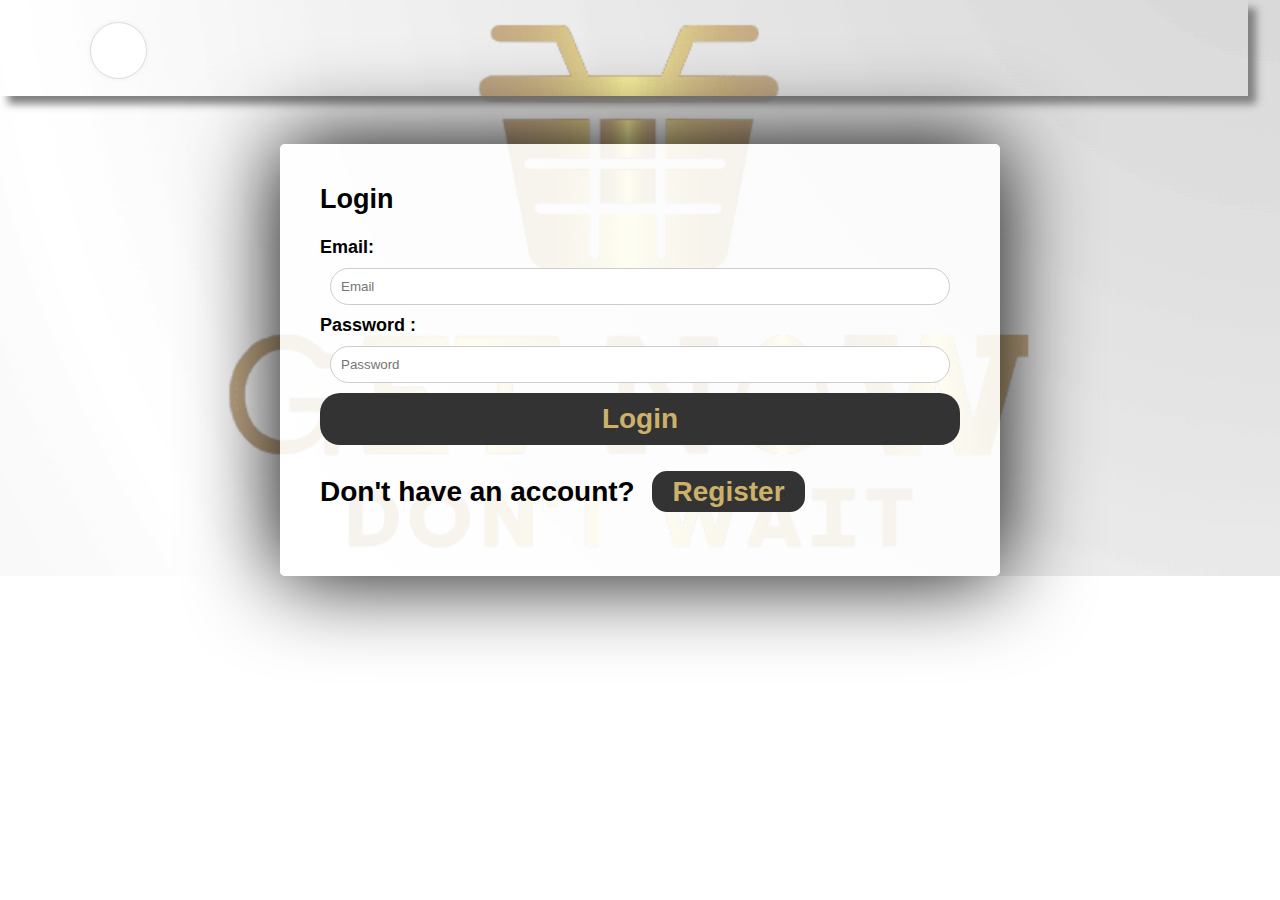
<file: login.html>
<!DOCTYPE html>
<html lang="en">

<head>
    <meta charset="UTF-8">
    <meta name="viewport" content="width=device-width, initial-scale=1.0">
    <title>Login Page</title>
    <!-- stylesheet file link -->
    <link rel="stylesheet" href="../css/login.css">
    <!-- link to font awesome -->
    <link rel="stylesheet" href="https://cdnjs.cloudflare.com/ajax/libs/font-awesome/6.4.0/css/all.min.css" integrity="sha512-iecdLmaskl7CVkqkXNQ/ZH/XLlvWZOJyj7Yy7tcenmpD1ypASozpmT/E0iPtmFIB46ZmdtAc9eNBvH0H/ZpiBw==" crossorigin="anonymous" referrerpolicy="no-referrer" />
    
</head>

<body>
    
    <div class="container">
        <!-- header  -->
    <div class="header-icons">
       <div class="home-icon">
           <a href="home.html">
               <i class="fa-solid fa-house"></i>
           </a>
       </div>
      </div>
    <!-- --------------------------------- -->

        <div class="background-image"></div>
        <div class="login-form">
            <h2>Login</h2>
            <form action="home.html" method="post" onsubmit="authUser(this,event)">
               	<label for="email">Email:</label>
				<input type="email" class="form-control" id="email" placeholder="Email" required>
<label for="password">Password :</label>
				<input type="password" class="form-control" id="password" placeholder="Password" required>                
                <button type="submit">Login</button>
            </form>
            <br>
            <!--  -->
            <span class="error" id="error">Email or Password is not correct!</span>
            <p>Don't have an account?  <a href="register.html">Register</a> </p>  
        </div>
    </div>
    <!-- script files links -->
    <script src="../js/registeration.js"></script>
</body>
</html>
</file>
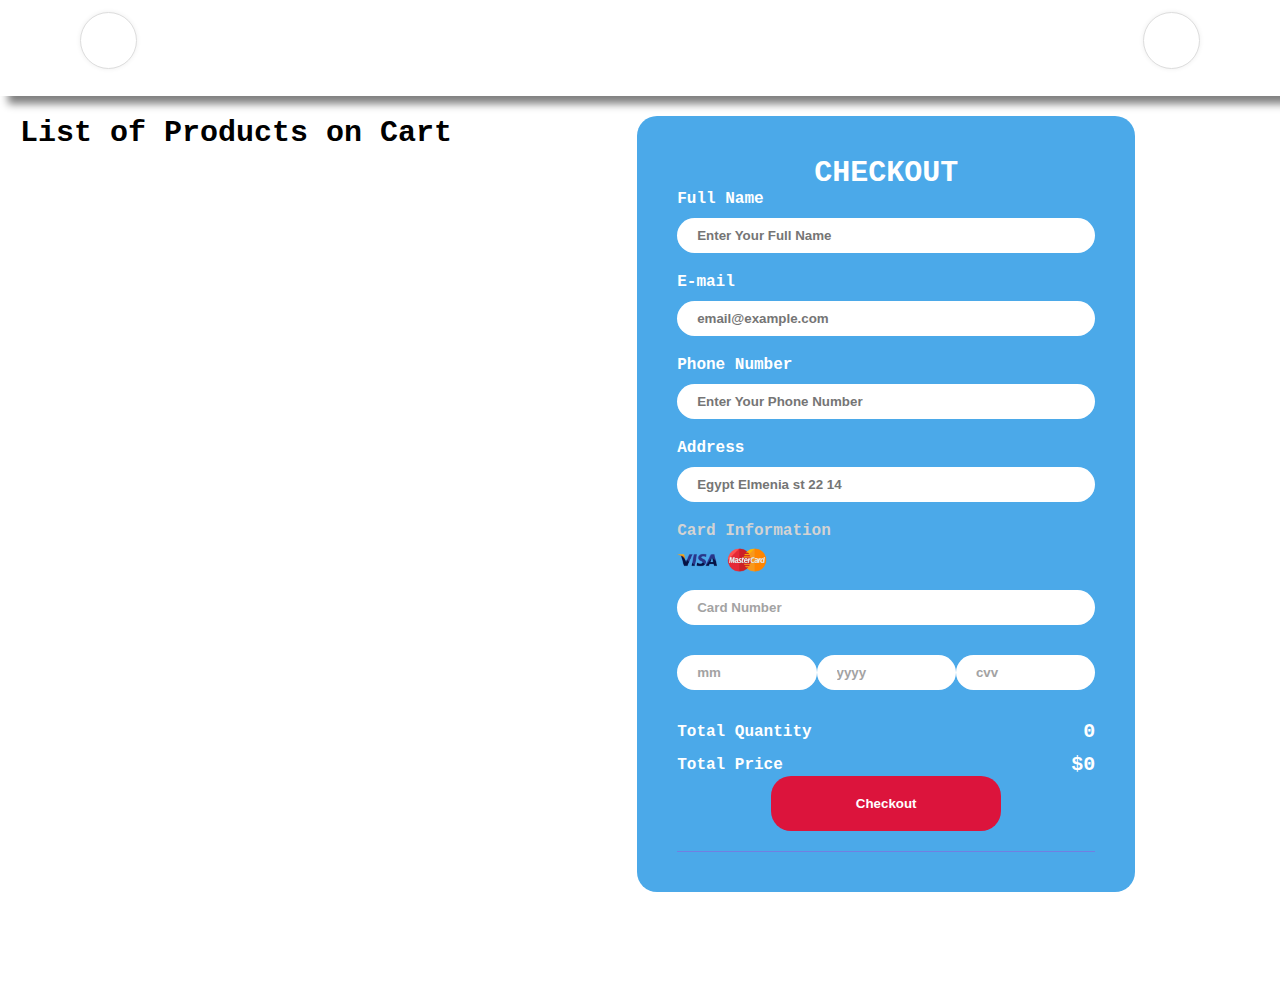
<file: html/checkout.html>
<!DOCTYPE html>
<html lang="en">
  <head>
    <meta charset="UTF-8" />
    <meta name="viewport" content="width=device-width, initial-scale=1.0" />
    <title>Get Now</title>
    <!-- title icon -->
    <link rel="shortcut icon" href="../resources/icons8-shop-static.png" type="image/x-icon">
    
    <!-- link to font awesome -->
    <link rel="stylesheet" href="https://cdnjs.cloudflare.com/ajax/libs/font-awesome/6.4.0/css/all.min.css" integrity="sha512-iecdLmaskl7CVkqkXNQ/ZH/XLlvWZOJyj7Yy7tcenmpD1ypASozpmT/E0iPtmFIB46ZmdtAc9eNBvH0H/ZpiBw==" crossorigin="anonymous" referrerpolicy="no-referrer" />
    <link rel="stylesheet" href="../css/checkout.css" />  
  </head>
  <body>
  
      <div class="header-icons">
        <div class="cart-icon">
          <a href="checkout.html">
               <i class="fa fa-cart-shopping"></i>
           </a>
       </div>
       <div class="home-icon">
           <a href="home.html">
               <i class="fa-solid fa-house"></i>
           </a>
       </div>
      </div>
   
    <div class="container">
      <div class="checkoutLayout">
        <div class="returnCart">
          <h1>List of Products on Cart</h1>
          <div class="list">
            <div class="item">
              <img src="../resources/dress-shirt-img.png" alt="" />
              <div class="info">
                <div class="name">dress shirt</div>
                <div class="price">$22/1 product</div>
              </div>
              <div class="quantity">
                <button>-</button>
                <span class="value">3</span>
                <button>+</button>
                <div class="returnprice">50$</div>
              </div>
            </div>
          </div>
        </div>
        <div class="right">
          <h1>CHECKOUT</h1>
          <form action="" method="" class="form">
            <div class="group">
              <label for="">Full Name</label>
              <input
                type="text"
                name=""
                value=""
                id="fullname"
                required
                placeholder="Enter Your Full Name"
              />
              <!-- <span style="display: none">feedback</span> -->
            </div>
            <div class="group">
              <label for="">E-mail</label>
              <input
                type="email"
                name="email"
                id="email"
                value=""
                required
                placeholder="email@example.com"
              />
            </div>
            <div class="group">
              <label for="">Phone Number</label>
              <input
                type="text"
                name=""
                value=""
                id="phoneNum"
                required
                placeholder="Enter Your Phone Number"
              />
            </div>
            <div class="group">
              <label for="">Address</label>
              <input
                type="text"
                name="address"
                id="address"
                value=""
                required
                placeholder="Egypt Elmenia st 22 14 "
              />
            </div>
            <div class="cardpay">
              <label class="payTitle">Card Information</label>
              <div class="cardIcons">
                <img src="../resources/visa.png" width="40" alt="" class="cardIcon" />
                <img src="../resources/master.png" alt="" width="40" class="cardIcon" />
              </div>
              <input
                type="password"
                class="payInput"
                placeholder="Card Number"
              />
              <div class="cardInfo">
                <input type="text" placeholder="mm" class="payInput sm" />
                <input type="text" placeholder="yyyy" class="payInput sm" />
                <input type="text" placeholder="cvv" class="payInput sm" />
              </div>
            </div>
            <!-- <div class="group">
              <label for="">Country</label>
              <select   required>
                <option value="">Choose..</option>
                <option value="london">Egypt</option>
              </select>
            </div>
            <div class="group">
              <label for="">City</label>
              <select required>
                <option value="">Choose..</option>
                <option value="london">Cairo</option>
                <option value="london">Minia</option>
                <option value="london">Alex</option>
              </select>
            </div>     -->
            <div class="return">
              <div class="row">
                <div>Total Quantity</div>
                <div class="totalQuantity" id="totalQuantity">0</div>
              </div>
              <div class="row">
                <div>Total Price</div>
                <div class="totalPrice" id="totalPrice">$0</div>
              </div>
            </div>
            <div class="btn">
              <button type="submit" id="submit">Checkout</button>
            </div>
          </form>
        </div>
      </div>
    </div>
    
    <!-- script files links -->
    <script src="../js/checkout.js"></script>
  </body>
</html>
</file>
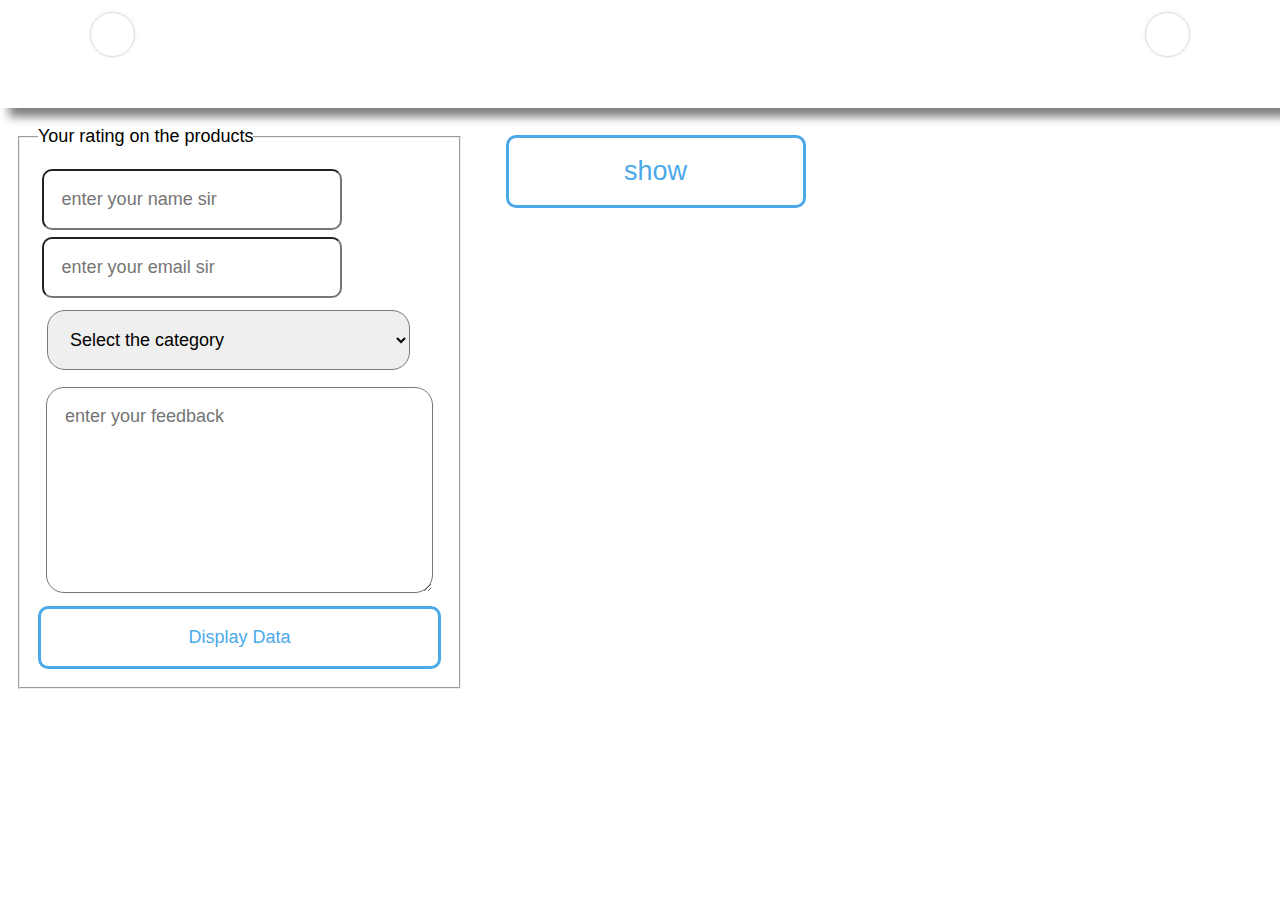
<file: html/contactUS.html>
<!DOCTYPE html>
<html lang="en">
<head>
    <meta charset="UTF-8">
    <meta name="viewport" content="width=device-width, initial-scale=1.0">
    <title>Get Now</title>
    <!-- title icon -->
    <link rel="shortcut icon" href="../resources/icons8-shop-static.png" type="image/x-icon">
    <!-- stylesheets links -->
    <link rel="stylesheet" href="../css/contactUS.css">
     <!-- font asome cdn link -->
     <link rel="stylesheet" href="https://cdnjs.cloudflare.com/ajax/libs/font-awesome/6.4.0/css/all.min.css" integrity="sha512-iecdLmaskl7CVkqkXNQ/ZH/XLlvWZOJyj7Yy7tcenmpD1ypASozpmT/E0iPtmFIB46ZmdtAc9eNBvH0H/ZpiBw==" crossorigin="anonymous" referrerpolicy="no-referrer" />
    

</head>

<body>

    <div class="header-icons">
        <div class="cart-icon">
          <a href="checkout.html">
               <i class="fa fa-cart-shopping"></i>
           </a>
       </div>
       <div class="home-icon">
           <a href="home.html">
               <i class="fa-solid fa-house"></i>
           </a>
       </div>
      </div>

    <div class="content">
    <form action="" id="formty"  >
    <fieldset>

    
    <legend>Your rating on the products</legend>
    
  
    <input type="text " name="user" id="inputUser" required  placeholder="enter your name sir" > <br>
    <input type="email" name="mail" id="emailUser" required   placeholder="enter your email sir" ><br>

    <!-- to choose product  -->
    <select name="category" id="category" onchange="fillProductsSelect()">
        <option value="none">Select the category</option>
    </select>
    <select name="products" id="products"></select>
    <textarea name="input_box" id="inputBox" cols="32" rows="8" required placeholder="enter your feedback" id="txteAr" style="margin: 8px;" ></textarea> <br>
    
    <input type="button" id="btn"  value="Display Data" onclick="feedback()" />
</fieldset>
</form>
<div id="contaner">
    <input type="button" onclick="showfeedback()" name="showCommen" id="show" value="show" >
    
   
</div>
</div>


 <!-- script files links -->
 <script src="../js/contactUS.js"></script>
</body>
</html>
</file>
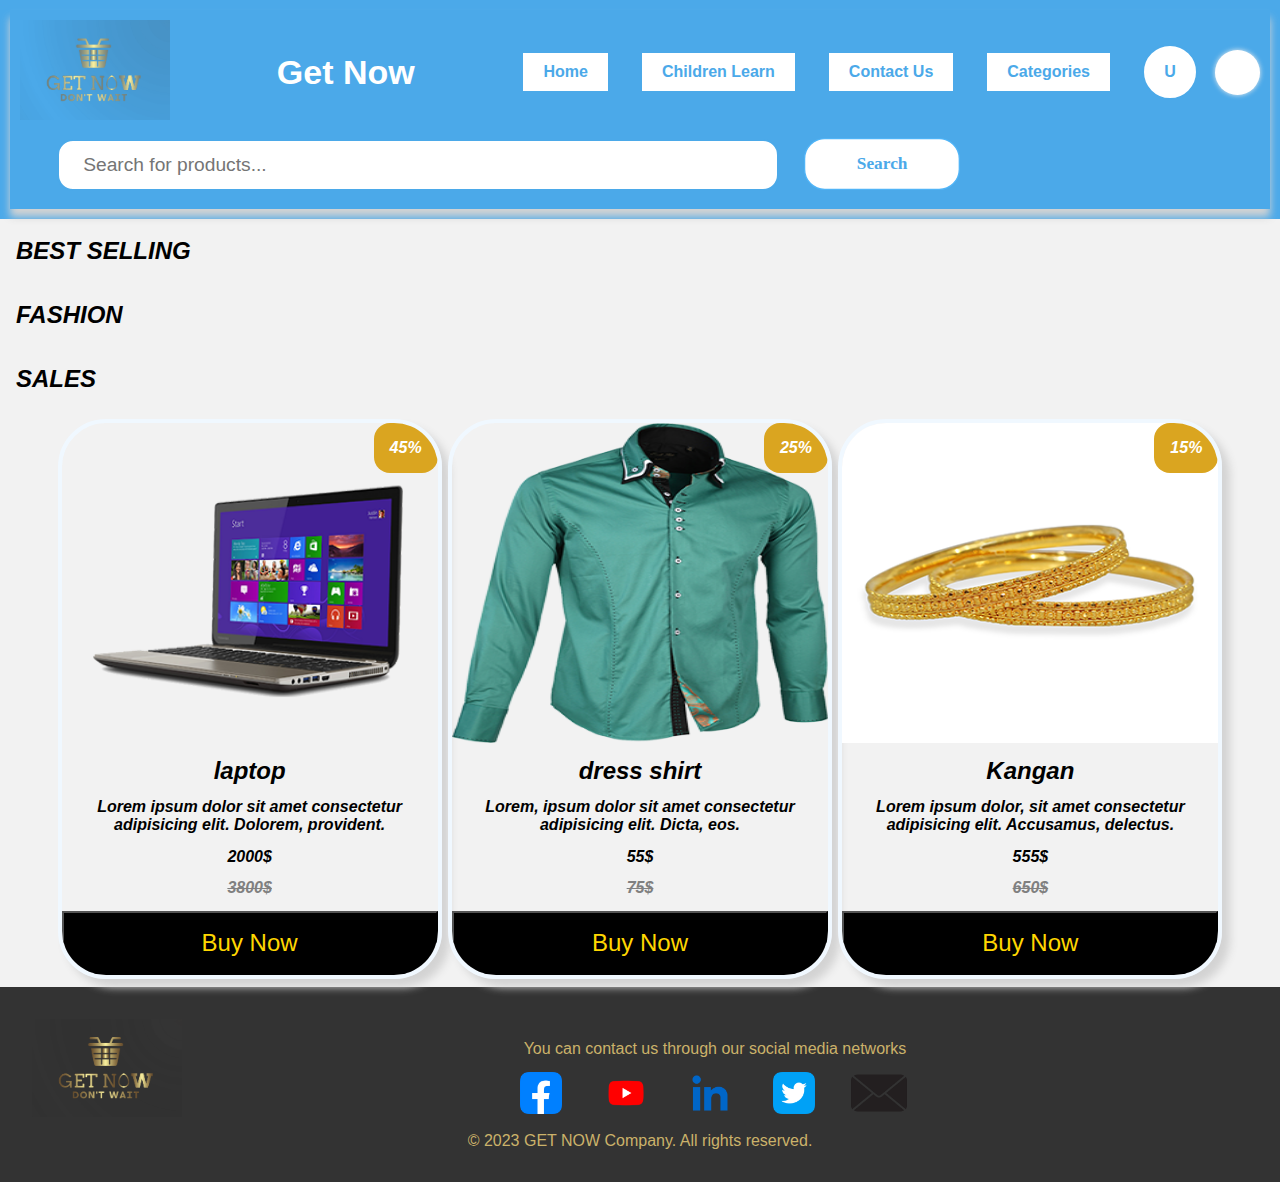
<file: html/home.html>
<!DOCTYPE html>
<html lang="en">
<head>
    <meta charset="UTF-8">
    <meta name="viewport" content="width=device-width, initial-scale=1.0">
    <title>Get Now</title>
    <!-- title icon -->
    <link rel="shortcut icon" href="../resources/icons8-shop-static.png" type="image/x-icon">
    <!-- link to font awesome -->
    <link rel="stylesheet" href="https://cdnjs.cloudflare.com/ajax/libs/font-awesome/6.4.0/css/all.min.css" integrity="sha512-iecdLmaskl7CVkqkXNQ/ZH/XLlvWZOJyj7Yy7tcenmpD1ypASozpmT/E0iPtmFIB46ZmdtAc9eNBvH0H/ZpiBw==" crossorigin="anonymous" referrerpolicy="no-referrer" />
    <!-- stylesheets links -->
    <link rel="stylesheet" href="../css/style.css">
    <link rel="stylesheet" href="../css/header.css">
    <link rel="stylesheet" href="../css/footer.css">
     <!-- font asome cdn link -->
     <link rel="stylesheet" href="https://cdnjs.cloudflare.com/ajax/libs/font-awesome/6.4.0/css/all.min.css" integrity="sha512-iecdLmaskl7CVkqkXNQ/ZH/XLlvWZOJyj7Yy7tcenmpD1ypASozpmT/E0iPtmFIB46ZmdtAc9eNBvH0H/ZpiBw==" crossorigin="anonymous" referrerpolicy="no-referrer" />
    
    <!-- link to use icons by boxicons -->
    <link href='https://unpkg.com/boxicons@2.1.4/css/boxicons.min.css' rel='stylesheet'>
</head>
<body>
    <div class="container">
        <header id="header">

        </header>
        <main>
            <!-- Best selling section that contain the most selling products  -->
            <section>
                <div class="sectionTitle">
                    <h2>Best Selling</h2>
                    <i class="fa-solid fa-arrow-right" onclick="goToBestSelling()"></i>
                </div>
                <div class="productInfo" id="bestSelling">

                </div>
            </section>
            <!-- end of the best selling section -->

            <!-- section fashion category -->
            <section>
                <div class="sectionTitle">
                    <h2>Fashion</h2>
                    <i class="fa-solid fa-arrow-right" onclick="goToFashionCategory()"></i>
                </div>
                <div class="productInfo"  id="fashion">

                </div>
            </section>
            <!-- end of the fashion section  -->

            <!-- start of the Sales section -->
            <!-- section sales -->
            <section id="sales">
                <div class="sectionTitle">
                    <h2>Sales</h2>
                    <i class="fa-solid fa-arrow-right""></i>
                </div>
                <!-- Box num 1 -->
                <div class="productInfo">
                    <!-- product container that contain the image , price , product name and the button -->
                    <div class="productContainer">
                        <div class="sale">45%</div>
                        <img src="../resources/laptop-img.png" alt="">
                        <h2 class="title">laptop</h2>
                        <p>Lorem ipsum dolor sit amet consectetur adipisicing elit. Dolorem, provident.</p>
                        <span class="productPrice">2000$</span>
                        <span class="actualPrice">3800$</span>
                        <button type="button">Buy Now</button>
                    </div>
                    
                    <!-- Box num 2 -->
                    <!-- product container that contain the image , price , product name and the button -->
                    <div class="productContainer">
                        <div class="sale">25%</div>
                        <img src="../resources/dress-shirt-img.png" alt="">
                        <h2 class="title">dress shirt</h2>
                        <p>Lorem, ipsum dolor sit amet consectetur adipisicing elit. Dicta, eos.</p>
                        <span class="productPrice">55$</span>
                        <span class="actualPrice">75$</span>
                        <button type="button">Buy Now</button>
                    </div>

                    <!-- Box num 3 -->
                    <!-- product container that contain the image , price , product name and the button -->
                    <div class="productContainer">
                        <div class="sale">15%</div>
                        <img src="../resources/kangan-img.png" alt="">
                        <h2 class="title">Kangan</h2>
                        <p>Lorem ipsum dolor, sit amet consectetur adipisicing elit. Accusamus, delectus.</p>
                        <span class="productPrice">555$</span>
                        <span class="actualPrice">650$</span>
                        <button type="button">Buy Now</button>
                    </div>
                </div>
            </section>
            <!-- end of sales section -->
        </main>
        <footer id="footer">

        </footer>
    </div>
    
    <!-- js ajax -->
    <script src="https://ajax.googleapis.com/ajax/libs/jquery/3.6.4/jquery.min.js"></script>
    <script>
        $(function(){
            $("#footer").load("footer.html");
            $("#header").load("header.html");
        })
    </script>
    <!-- script files links -->
    <script src="../js/script.js"></script>
    <script src="../js/addProductTocard.js"></script>
    <script src="../js/registeration.js"></script>
</body>
</html>
</file>
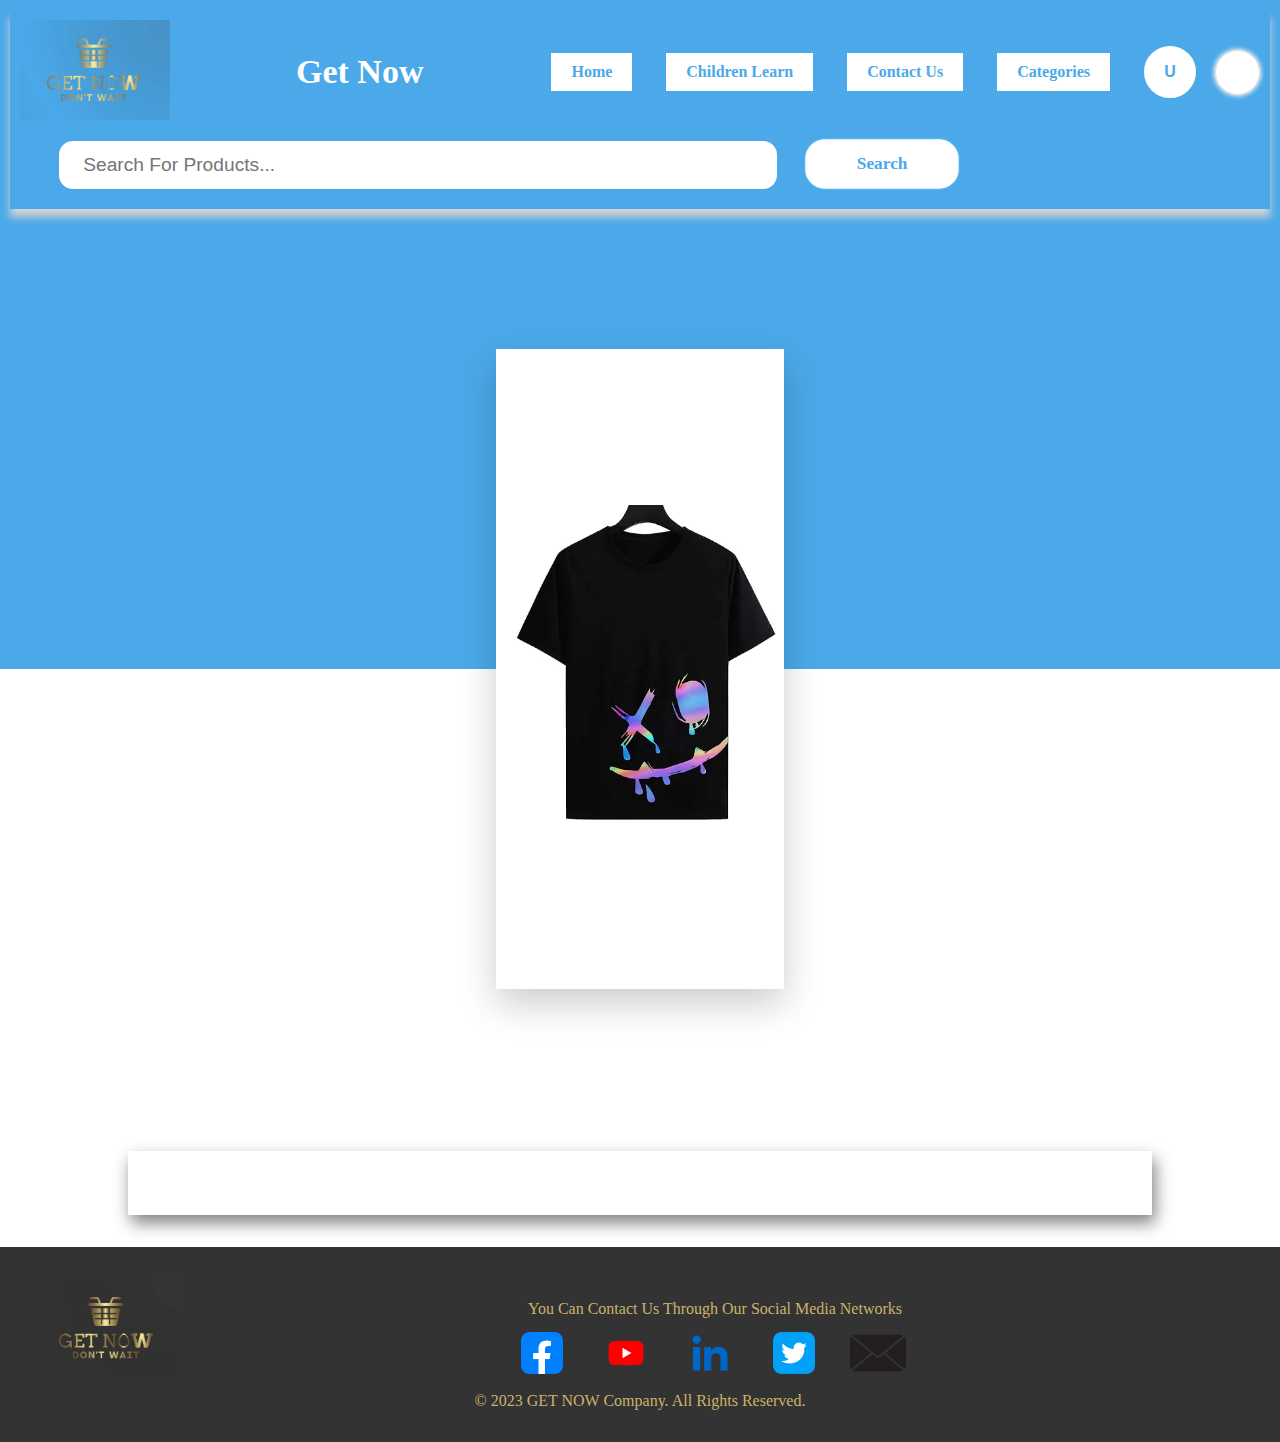
<file: html/productPage.html>
<!DOCTYPE html>
<html lang="en">
<head>
    <meta charset="UTF-8">
    <meta name="viewport" content="width=device-width, initial-scale=1.0">
    <title>product-page</title>
    <!-- link to use font Awesome icons -->
    <link rel="stylesheet" href="https://cdnjs.cloudflare.com/ajax/libs/font-awesome/6.4.2/css/all.min.css" integrity="sha512-z3gLpd7yknf1YoNbCzqRKc4qyor8gaKU1qmn+CShxbuBusANI9QpRohGBreCFkKxLhei6S9CQXFEbbKuqLg0DA==" crossorigin="anonymous" referrerpolicy="no-referrer" />
    <link rel="stylesheet" href="../css/productPage.css">
    <link rel="stylesheet" href="../css/header.css">
    <link rel="stylesheet" href="../css/footer.css">
</head>
<body>
    <header id="header"></header>
    <div class="product">
        <div class="cart-icon">
           <a href="checkout.html">
                <i class="fa fa-cart-shopping"></i>
            </a>
        </div>
        <!-- <div class="home-icon">
            <a href="home.html">
                <i class="fa-solid fa-house"></i>
            </a>
        </div> -->
        <div class="card">
            <div class="imgbox">
                <img src="../resources/3.webp" alt="product image" id="productImage">
            </div>
            <div class="details">
                <h3 class="product-title" id="productTitle">
                    Adidas Black T-Shirt
                </h3>
                <span class="category" id="productCategory">mens t-shirts</span>
                <h4>product-details</h4>
                <p class="product-details" id="product-description"> Lorem ipsum dolor, sit amet consectetur adipisicing elit. Expedita aut minima sequi, commodi neque dolores esse amet fugit asperiores recusandae aperiam laborum, iusto, facilis doloremque. Accusamus labore vitae animi enim.</p>
                <h4>Size</h4>
                <ul class="sizes">
                    <li>38</li>
                    <li>36</li>
                    <li>32</li>
                    <li>30</li>
                </ul>
                <div class="group">
                    <h3 class="product-price" id="product-price">
                        $258
                    </h3>
                    <button type="button" id="btn-buy">Buy Now</button>
                </div>
            </div>
        </div>
    </div>
    <!-- to show the feedback about this product -->
    <div class="feedbacks" id="feedbacks">
        <!-- <div class="itemContainer">
            <h2>User Name</h2>
            <p>the feedback </p>
        </div> -->
    </div>
    <footer id="footer"></footer>
    <!-- js ajax -->
    <script src="https://ajax.googleapis.com/ajax/libs/jquery/3.6.4/jquery.min.js"></script>
    <script>
        $(function(){
            $("#footer").load("footer.html");
            $("#header").load("header.html");
        })
    </script>
    <!-- script file to get data -->
    <script src="../js/productPage.js"></script>
    <script src="../js/addProductTocard.js"></script>
    <script src="../js/registeration.js"></script>
</body>
</html>
</file>
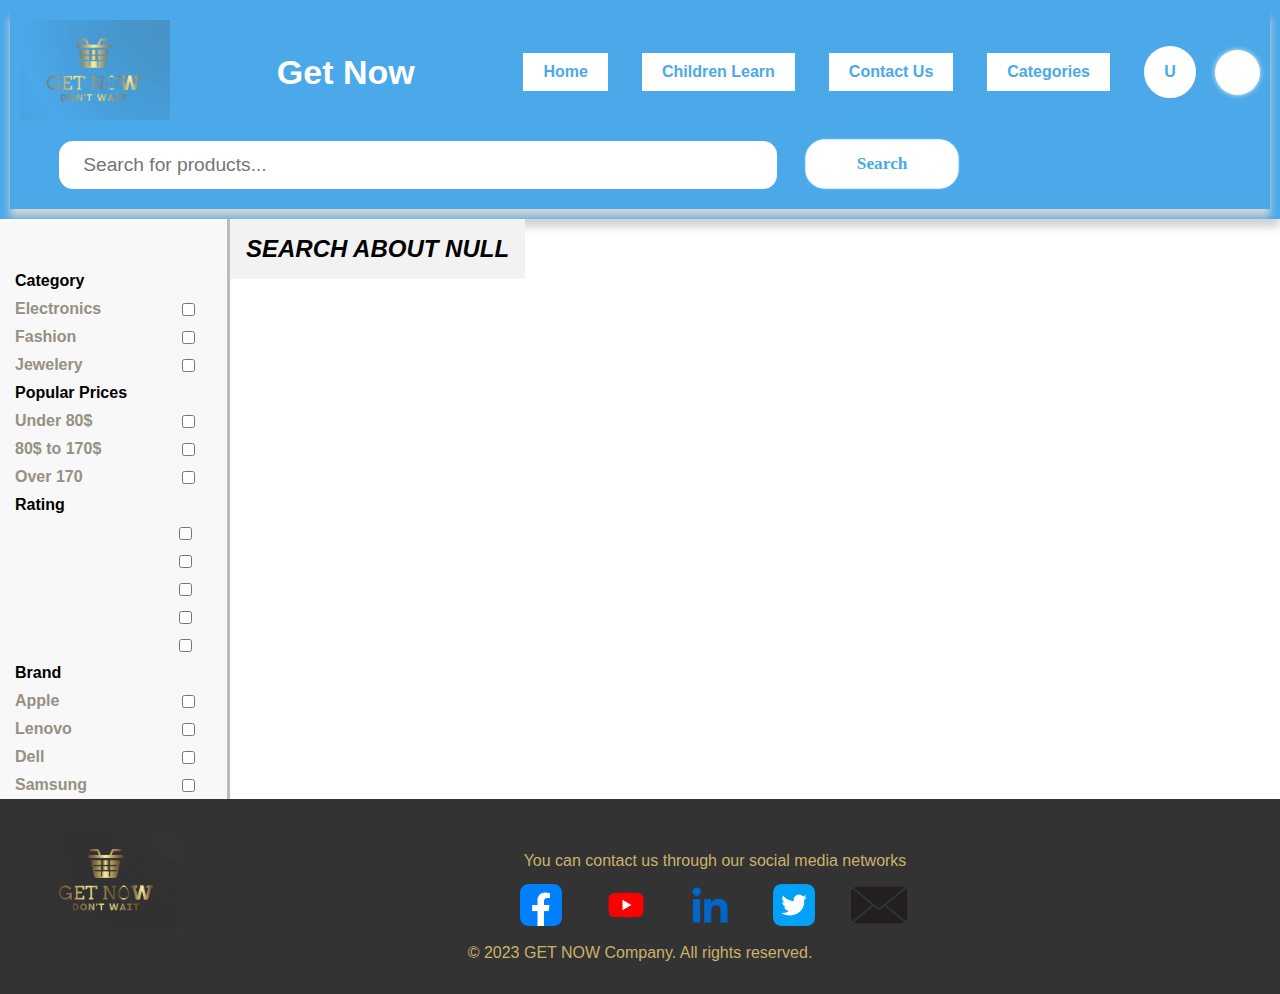
<file: html/productSearch.html>
<!DOCTYPE html>
<html lang="en">
<head>
    <meta charset="UTF-8">
    <meta name="viewport" content="width=device-width, initial-scale=1.0">
    <title>Product Container</title>
    <!-- title icon -->
    <link rel="shortcut icon" href="../resources/icons8-shop-static.png" type="image/x-icon">
    <!-- link to font awesome -->
    <link rel="stylesheet" href="https://cdnjs.cloudflare.com/ajax/libs/font-awesome/6.4.0/css/all.min.css" integrity="sha512-iecdLmaskl7CVkqkXNQ/ZH/XLlvWZOJyj7Yy7tcenmpD1ypASozpmT/E0iPtmFIB46ZmdtAc9eNBvH0H/ZpiBw==" crossorigin="anonymous" referrerpolicy="no-referrer" />
    <!-- stylesheets links -->
    <link rel="stylesheet" href="../css/style.css">
    <link rel="stylesheet" href="../css/header.css">
    <link rel="stylesheet" href="../css/footer.css">
    <link rel="stylesheet" href="../css/leftBarFilter.css">
     <!-- font asome cdn link -->
     <link rel="stylesheet" href="https://cdnjs.cloudflare.com/ajax/libs/font-awesome/6.4.0/css/all.min.css" integrity="sha512-iecdLmaskl7CVkqkXNQ/ZH/XLlvWZOJyj7Yy7tcenmpD1ypASozpmT/E0iPtmFIB46ZmdtAc9eNBvH0H/ZpiBw==" crossorigin="anonymous" referrerpolicy="no-referrer" />
    
    <!-- link to use icons by boxicons -->
    <link href='https://unpkg.com/boxicons@2.1.4/css/boxicons.min.css' rel='stylesheet'>
</head>
<body>
    <div class="container">
        <header id="header">

        </header>
        <main style="display: flex; flex-direction: row;">
            <!-- filter result nav bar -->
            <section>
                <div id="leftBarFilter">

                </div>
            </section>
            <!-- products search for  -->
            <section>
                <div class="sectionTitle" id="sectionTitle">
                    
                </div>
                <div class="productInfo" id="wordSearch">

                </div>
            </section>
        </main>
        <footer id="footer">

        </footer>
    </div>

    
    <!-- js ajax -->
    <script src="https://ajax.googleapis.com/ajax/libs/jquery/3.6.4/jquery.min.js"></script>
    <script>
        $(function(){
            $("#footer").load("footer.html");
            $("#header").load("header.html");
            $("#leftBarFilter").load("leftBarFilter.html");
        })
    </script>
    <!-- script files links -->
    <script src="../js/productSearch.js"></script>
    <script src="../js/registeration.js"></script>
    <script src="../js/addProductTocard.js"></script>
</body>
</html>
</file>
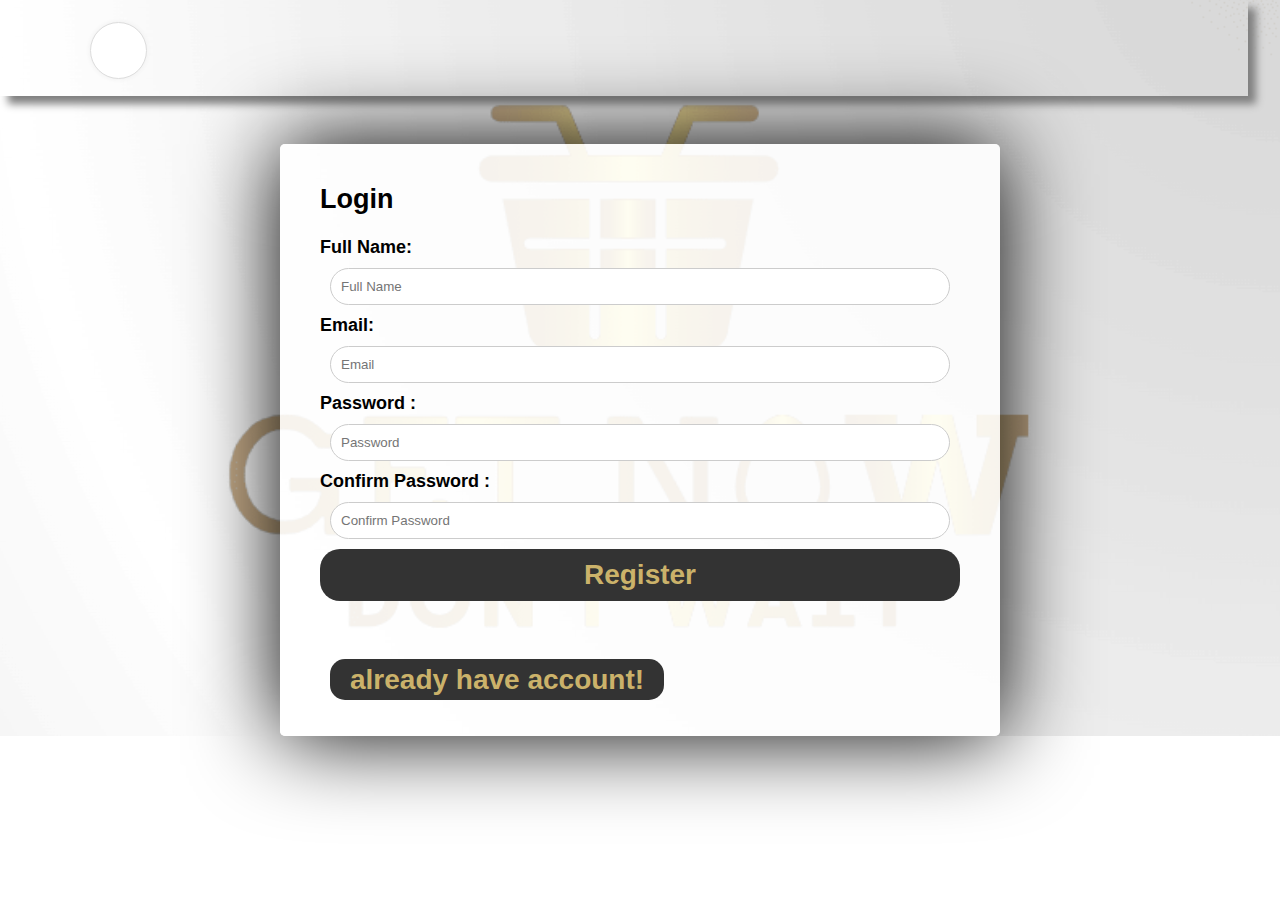
<file: html/register.html>
<!DOCTYPE html>
<html lang="en">

<head>
    <meta charset="UTF-8">
    <meta name="viewport" content="width=device-width, initial-scale=1.0">
    <title>Register</title>
    <!-- stylesheet file link -->
    <link rel="stylesheet" href="../css/login.css">
    <!-- link to font awesome -->
    <link rel="stylesheet" href="https://cdnjs.cloudflare.com/ajax/libs/font-awesome/6.4.0/css/all.min.css" integrity="sha512-iecdLmaskl7CVkqkXNQ/ZH/XLlvWZOJyj7Yy7tcenmpD1ypASozpmT/E0iPtmFIB46ZmdtAc9eNBvH0H/ZpiBw==" crossorigin="anonymous" referrerpolicy="no-referrer" />
    
</head>

<body>
    <div class="container">
        
        <!-- header  -->
    <div class="header-icons">
       <div class="home-icon">
           <a href="home.html">
               <i class="fa-solid fa-house"></i>
           </a>
       </div>
      </div>
    <!-- --------------------------------- -->

        <div class="background-image"></div>
        <div class="login-form">
            <h2>Login</h2>
            <form action="home.html" method="post" onsubmit="addNewUser(this,event)">
                <label for="fullName">Full Name:</label>
				<input type="text" class="form-control" id="fullName" placeholder="Full Name" required>

               	<label for="email">Email:</label>
				<input type="email" class="form-control" id="email" placeholder="Email" required>
<label for="password">Password :</label>
				<input type="password" class="form-control" id="password" placeholder="Password" required> 

                <label for="confirm-password">Confirm Password :</label>
				<input type="password" class="form-control" id="confirm-password" placeholder="Confirm Password" required>                
                              
                <button type="submit">Register</button>
            </form>
            <br>
            <!--  -->
            <span class="error" id="error">This Email is already exists</span>
            <span class="error" id="pError">the confirm password is not correct</span>
            <br>
            <br>
           <a href="login.html">already have account!</a>
        </div>
    </div>
    <!-- script files links -->
    <script src="../js/registeration.js"></script>
</body>
</html>
</file>
<file: css/login.css>
body {
    margin: 0;
    padding: 0;
    font: bold 28px sans-serif;   
    box-sizing: border-box; 
}

/* .container {
    display: flex;
    justify-content: center;
    align-items: center;
    height: 100vh;
    
} */

.container {
    background-image: url("../resources/logo2.png");
    background-size: cover;
    background-position: center;
    width: 100%;
    font-size: large;
 
}

.login-form {
    background-color: #ffffffd9;
    padding: 40px;
    border-radius: 5px;
    box-shadow: 0 0 90px rgb(0, 0, 0);
    width: 50%;
    margin: auto;
    margin-top: 3rem;
}

h2 {
    margin-top: 0;
}

form {
    margin-top: 20px;
    display: flex;
    flex-direction: column;
}

input {
    margin: 10px 10px;
    padding: 10px 10px;
    border: 1px solid #ccc;
    border-radius: 20px;
    padding: 10px 10px;


}

button {
    padding: 10px 20px;
    background-color: #333;
    color: #CBB26A;
    border: 1px;
    border-radius: 20px;
    cursor: pointer;
    padding: 10px 20px;
    text-align: center;
    text-decoration: none;
    display: inline-block;
font: bold 28px sans-serif;    
}

button:hover {
    color: #333;
    background-color: #CBB26A;
}

p {
    left: 0;
    margin-top: 10px;
    width: 100%;
    font: bold 28px sans-serif;    

    
}

a:link,a:visited {
    margin: 10px;
    background-color: #333;
    color: #CBB26A;
    padding: 5px 20px;
    text-decoration: none;
    border: none;
    border-radius: 15px;
    cursor: pointer;
    width: 100%;
    font: bold 28px sans-serif;    

}

a:hover,a:active {
    color: #333;
    background-color: #CBB26A;
}

/* to show that there is error on auth */
.error{
    color: red;
    display: none;
}


/* home and cart icons */
.header-icons{
    width: 90%;
    padding: 3rem;
    box-shadow: .5rem 0.5rem .5rem 0 gray;
  }
  .cart-icon a ,.home-icon a{
    text-decoration: none;
    font-size: 24px;
    color: #4ba9e9;
    background-color: #fff;
    border: 1px solid #ddd;
    width: 45px;
    height: 45px;
    border-radius: 50%;
    text-align: center;
    position: absolute;
    top: 12px;
    right: 5rem;
    align-items: center;
    display: flex;
    justify-content: center;
    padding: 5px;
    /* opacity: 0.9; */
    box-shadow: 0 0 5px #eee;
  
  }
  .home-icon a{
    left: 5rem;
  }
  .cart-icon:hover a, .home-icon a:hover{
    color: #fff;
    background-color: #4ba9e9;
  }
</file>
<file: css/checkout.css>
*{
  margin: 0;
  padding: 0;
}
body {
  font-family: monospace;
  overflow-x: hidden;
  font-size: 15px;
}
a {
  text-decoration: none;
}
.container {
  height: 100vh;
  width: 98%;
  margin: 0;
  box-sizing: border-box;
  transition: transform 1s;
}
.checkout {
  display: grid;
  grid-template-columns: repeat(2, 1fr);
  gap: 50px;
  padding: 20px;
}
.right h1 {
  display: flex;
  flex-direction: row;
  justify-content: space-around;
  margin-top: 0;
}
.right label {
  font-size: large;
  font-weight: bold;
}
.checkoutLayout {
  display: grid;
  grid-template-columns: repeat(2, 1fr);
  gap: 20px;
  padding: 20px;
}
.checkoutLayout .right {
  background-color: #4ba9e9;
  border-radius: 20px;
  padding: 40px;
  color: #fff;
  width: 70%;
}
.checkoutLayout .list img {
  height: 70px;
}
.checkoutLayout .right .form {
  border-bottom: 1px solid #717fe2;
  padding-bottom: 20px;
  font-size: large;
  font-weight: bold;
}
.checkoutLayout .form .group:nth-child(-n + 3) {
  grid-column-start: 1;
  grid-column-end: 3;
}
.checkoutLayout .form input {
  width: 100%;
  padding: 10px 20px;
  box-sizing: border-box;
  border-radius: 20px;
  margin-top: 10px;
  margin-bottom: 20px;
  border: none;
  background-color: #ffffff;
  color: #000000;
  font-weight: bold;
}
.checkoutLayout .row {
  display: flex;
  justify-content: space-between;
  align-items: center;
  margin-top: 10px;
}
.checkoutLayout .row div:nth-child(2) {
  font-weight: bold;
  font-size: x-large;
}
.btn {
  display: flex;
  flex-direction: column;
  flex-wrap: wrap;
  align-content: center;
}
#submit {
  width: 55%;
  height: 55px;
  border: none;
  border-radius: 20px;
  font-weight: bold;
  color: #fff;
  text-align: center;
  background-color: crimson;
  cursor: pointer;
}

.returnCart .h1 {
  border-top: 1px solid #eee;
  padding: 20px 0;
}
.returnCart .list .item img {
  height: 80px;
}
.returnCart .item {
  display: grid;
  grid-template-columns: 80px 1fr 50px 80px;
  align-items: center;
  gap: 20px;
  margin-bottom: 30px;
  padding: 0 10px;
  box-shadow: 0 10px 20px #555;
  border-radius: 20px;
  height: 90px;
}
.returnCart .item .name,
.returnCart .item .returnprice {
  font-size: x-large;
  font-weight: bold;
}
.returnCart .item .price {
  font-size: x-large;
  font-weight: bold;
}
.returnCart .item h2 {
  font-size: 1rem;
}
.checkoutLayout .right {
  background-color: #4ba9e9;
}
.payTitle {
  font-size: 20px;
  color: lightgray;
}

label {
  font-size: 14px;
  font-weight: 300;
}

.payInput {
  padding: 10px;
  margin: 10px 0px;
  border: none;
  border-bottom: 1px solid gray;
}

.payInput::placeholder {
  color: rgb(163, 163, 163);
}

.cardIcons {
  display: flex;
}

.cardIcon {
  margin-right: 10px;
}

.cardInfo {
  display: flex;
  justify-content: space-between;
}

/* remove product */
.fa-xmark{
  font-size: 1.5rem;
  margin-left: 3rem;
  transition: scale 0.5s;
}
.fa-xmark:hover{
  cursor: pointer;
  scale: 1.2;
}

/* home and cart icons */
.header-icons{
  width: 100%;
  padding: 3rem;
  box-shadow: .5rem 0.5rem .5rem 0 gray;
}
.cart-icon a ,.home-icon a{
  text-decoration: none;
  font-size: 24px;
  color: #4ba9e9;
  background-color: #fff;
  border: 1px solid #ddd;
  width: 45px;
  height: 45px;
  border-radius: 50%;
  text-align: center;
  position: absolute;
  top: 12px;
  right: 5rem;
  align-items: center;
  display: flex;
  justify-content: center;
  padding: 5px;
  /* opacity: 0.9; */
  box-shadow: 0 0 5px #eee;

}
.home-icon a{
  left: 5rem;
}
.cart-icon:hover a, .home-icon a:hover{
  color: #fff;
  background-color: #4ba9e9;
}
</file>
<file: css/contactUS.css>
*{
    margin: 0;
    padding: 0;
    font-size: large;
    font-family: sans-serif;
    box-sizing: border-box;
}


.content input{
    border-radius: 10px;
    width: 300px;
    padding: 1rem;
    margin: 0.2rem;
    /* background-color: rgb(13, 12, 17); */
}
.content{
    display: flex;
    /* background-color: rgb(9, 8, 26); */
    /* height:2000px ; */
}
#contaner{
    margin: 23px;
    /* border: 3px solid  ; */
    width: 97%;
}
#inputBox{
    /* background-color: black; */
    padding: 1rem;
    margin: 0.2rem;
    border-radius: 1rem;
}
#formty{
    width: 35rem;
    display: flex;
    flex-direction: column;
    /* justify-content: center; */
    align-items: flex-start;
    /* height: 350px; */
    /* position: fixed;
    left: 2rem;
    bottom: 2rem; */
}
#formty fieldset{
    padding: 1rem;
    margin: 1rem;
}

#show{
    padding: 1rem;
    font-size: 1.5rem;
    /* height: 30px; */
    color: #4ba9e9;
    background-color: #fff;
    border: 0.2rem solid #4ba9e9;
    
}
.fullWidth{
    /* height: 100px; */
    margin: 10px;
    width: 60%;
    padding: 10px;
    border-radius: 10px;
    /* border: 1px black solid; */
    
}
.fullWidth:hover{
    background-color: rgb(59, 50, 85);
    font-size: large;
    border-radius: 10px;
    padding: 20px;
   
}
/* input:hover{
    background-color: rgb(59, 50, 85);
} */
#btn{
    width: 100%;
    padding: 1rem;
    margin: auto;
    color: #4ba9e9;
    background-color: #fff;
    border: 0.2rem solid #4ba9e9;

}
#btn:hover,#show:hover{
    background-color: #4ba9e9;
    color: #fff;
    border: 0.2rem solid #fff;
}
/* select category and select products style */
select#category,select#products{
    display: block;
    width: 90%;
    padding: 1rem;
    margin: 0.5rem;
    border-radius: 1rem;
}
select#products{
    display: none;
}

/* home and cart icons */
.header-icons{
    width: 100%;
    padding: 3rem;
    box-shadow: .5rem 0.5rem .5rem 0 gray;
  }
  .cart-icon a ,.home-icon a{
    text-decoration: none;
    font-size: 24px;
    color: #4ba9e9;
    background-color: #fff;
    border: 1px solid #ddd;
    width: 45px;
    height: 45px;
    border-radius: 50%;
    text-align: center;
    position: absolute;
    top: 12px;
    right: 5rem;
    align-items: center;
    display: flex;
    justify-content: center;
    padding: 5px;
    /* opacity: 0.9; */
    box-shadow: 0 0 5px #eee;
  
  }
  .home-icon a{
    left: 5rem;
  }
  .cart-icon:hover a, .home-icon a:hover{
    color: #fff;
    background-color: #4ba9e9;
  }
</file>
<file: css/style.css>
*{
    padding: 0;
    margin: 0;
    box-sizing: border-box;
}
body{
    font-family: 'Segoe UI', Tahoma, Verdana, sans-serif;
    background-color: #FFFFFF;
}

/* main */

.sectionTitle{
    font-style: italic;
    text-transform: uppercase;
    background-color: #f2f2f2;
    padding: 1rem;
    display: flex;
    justify-content: space-between;
    align-items: center;
}
/* arrow icon */
.fa-solid{
    font-size: 2rem;
    padding: 1rem;
}
.fa-solid:hover{
    background-color: aquamarine;
}
/* product title */
h3{
    text-align: center;
    font-size: 1rem;
    margin: 0;
    padding-top: 1rem;
    text-transform: capitalize;
}

/* section container */
.productInfo{
    display: flex;
    width: 100%;
    flex-wrap: wrap;
    justify-content: center;
    background-color: #f2f2f2;
}

/* product info container */
.content{
    position: relative;
    height: 30rem;
    width: 25%;
    box-sizing: border-box;
    margin: 1rem;
    text-align: center;
    border-radius: 2.5rem;
    padding-top: 1rem;
    cursor: pointer;
    background-color: #f2f2f2;
    transition: 0.5s;
    box-shadow: 0 1rem 2rem 0 #a8a7a7,
    0 0.8rem 0.8rem 0 #a8a5f5;
    overflow: hidden;
}
/* product info container hover */
.content:hover{
    box-shadow: 0 0.2rem 0.3rem 0 #a8a8b8,
    0 0.2rem 0.2rem 0 #a8a8b8;
    transform: translate(0 , -0.5rem);
}
/* product image */
.content img{
    width: 15rem;
    height: 15rem;
    border-top-left-radius: 2.5rem;
    border-top-right-radius: 2.5rem;
    margin: 0 auto;
    display: block;
    text-align: center;
}
/* product description */
.content p{
    text-align: center;
    color: gray;
    padding: 0 0.5rem;
    padding-top: 0 1rem;
    text-transform: capitalize;
}
/* Product price */
.content h6{
    font-size: 1.5rem;
    margin: 0;
    text-align: center;
    color: darkslategray;
}
/* Rating Star hover */
.content ul{
    list-style: none;
    display: flex;
    justify-content: center;
    align-items: center;
    padding-top: 0;
}
/* Rating Star hover */
.content ul li{
    padding-top: 0.3rem;
}
/* Rating Star hover */
.content .fa, .content .bx{
    font-size: 1.5rem;
    margin: 0.2rem;
    transition: 0.5s;
}

/* Rating Star hover */
.content .checked{
    color: gold;
}
/* Rating Star hover */
.content .fa:hover{
    transform: scale(1.3);
    transition: 0.5s;
}
/* Buy Now Button */
.content button{
    width: 100%;
    border: none;
    outline: none;
    border-bottom-right-radius: 2.5rem;
    border-bottom-left-radius: 2.5rem;
    padding: 1rem;
    margin-top: 0.3rem;
    text-align: center;
    cursor: pointer;
    font-size: 1.5rem;
    background: black;
    color: gold;
    position: absolute;
    bottom: 0;
    left: 0;
}
/* Sales */
/* product info container */

.productContainer{
    display: flex;
    flex-direction: column;
    justify-content: space-between;
    width: 30%;
    height: 35rem;
    border: 0.3rem aliceblue solid;
    border-radius: 3rem;
    text-align: center;
    font-size: 1rem;
    font-weight: bold;
    font-style: italic;
    transition: 0.5s;
    margin: 0.5rem 0.2rem;
    overflow: hidden;
    box-shadow: 0.5rem 0.5rem 0.5rem 0 lightgray;
    position: relative;
}
/* product info container hover */
.productContainer:hover{
    box-shadow: 0.2rem 0.2rem 1rem 0 gray;
    translate: 0 -0.5rem;
}
/* product image */
.productContainer img{
    width: 100%;
    height: 20rem;
    /* margin: 0.5rem auto; */
    border-top-left-radius: 2rem;
    border-top-right-radius: 2rem;
}
/* product button */
.productContainer button{
    width: 100%;
    border-bottom-left-radius: 2rem;
    border-bottom-right-radius: 2rem;
    padding: 1rem 0;
    background-color: black;
    font-size: 1.5rem;
    color: gold;
}
/* product button hover */
.productContainer button:hover{
    cursor: pointer;
}
/* sale discount */
.sale{
    position: absolute;
    right: 0;
    top: 0;
    padding: 1rem;
    background-color: goldenrod;
    border-radius: 1rem;
    font-weight: bold;
    color: white;
}
.actualPrice{
    text-decoration: line-through;
    color: gray;
}

.notFound{
    text-align: center;
    font-size: 3rem;
    padding: 15rem 20rem;
}

@media (max-width : 600px){
    .content{
        width: 80%;
    }
    .productContainer{
        width: 80%;
    }
}
@media(min-width : 600px) and (max-width : 1000px){
    .content{
        width: 40%;
    }
    .productContainer{
        width: 40%;
    }
}
</file>
<file: css/header.css>
header {
    top: 0;
    left: 0;

    /* background-color: #333; */
    /* color: #CBB26A; */
    background-color: #4ba9e9;
    color: #fff;
    box-shadow: 0 0.5rem 0.5rem 0 lightgray;
    font-weight: 700;

    padding: 10px;
    display: flex;
    align-items: center;
    justify-content: space-between;
    justify-items: flex-start;
    flex-wrap: wrap;
    width: 100%;
}
header h1 {
    margin: 0;
    padding: 0;
    font-size: 34px;
    flex-shrink: 0;
    font-weight: bold;
}

header img {
    height: 100px;
    width: 150px;
    flex-grow: 0;
    flex-shrink: 0;
    width: 150px;
    left: 5px;
    height: 100px;
}

nav ul {
    list-style: none;
    margin: 0 2rem 0 0;
    padding: 0;
    display: flex;
    align-items: center;
}

nav li {
    margin-right: 30px;
    position: relative;
}

nav li:hover>ul {
    display: block;
    /* background-color: #333; */
    
    background-color: #4ba9e9;
}

nav ul ul {
    display: none;
    position: absolute;
    top: 100%;
    left: 0;

    /* background-color: #fff; */
    background-color: #4ba9e9;

    padding: 10px;
    /* box-shadow: 0px 8px 16px 0px rgba(0, 0, 0, 0.2); */
    box-shadow: 0px 8px 16px 0px #fff;
}

nav ul ul li {
    display: block;
    margin: 0;
    width: 15rem;
}

nav ul a:link,
a:visited ,.logout,.btn-log-list li button{
    font-size: medium;

    /* background-color: #333; */
    background-color: #fff;
    /* color: #CBB26A; */
    color: #4ba9e9;
    /* border: 2px solid #CBB26A; */
    border: 2px solid #4ba9e9;


    padding: 10px 20px;
    text-align: center;
    text-decoration: none;
    display: inline-block;
}

nav ul a:hover,
nav ul a:active,.btn-log-list li button:hover {
    /* background-color: #CBB26A; */
    background-color: #4ba9e9;
    /* color: #333; */
    color: #fff;
    border: 2px solid #fff;

    scale: calc(1.2);
}

.search-form {
    font-family: "Lucida Calligraphy", cursive;
    display: flex;
    align-items: start;
    margin-left: 3%;
    width: 100%;
}

.search-input {
    font-size: larger;
    padding: 1.5rem;

    /* border: 2px solid #CBB26A; */
    border: 2px solid #4ba9e9;

    border-radius: 1rem;
    width: 60%;
    
    height: 5px;
    display: inline-block;
    margin: 15px 33px 8px 0;
    margin-left: 0;

}

.search-button {
    font-weight: bold;
    font-family: "Lucida Calligraphy", cursive;
    padding: 5px;
    text-decoration: none;
    margin: 20px 10% 8px 10px;
    height: 40px;
    width: 10%;

    /* background-color: #CBB26A; */
    background-color: #fff;
    /* color: #333; */
    color: #4ba9e9;
    border: 0.1rem solid #50b4f7;
    border-radius: 1rem;

    scale: calc(1.3);
}

.search-button:hover {
    /* background-color: #333; */
    background-color: #4ba9e9;
    /* color: #CBB26A; */
    color: #fff;
    /* border:1 2px solid #CBB26A; */
    border: 0.1rem solid #fff;

    padding: 10px 20px;
    scale: calc(1.2);
}

/* btn logout */
.logout{
    font-weight: 900;
    display: flex;
    align-items: center;
    justify-content: center;
    width: 3.5rem;
    height: 3.5rem;
    border-radius: 50%;
}
.logout:hover , .cart-icon a:hover{
    background-color: #4ba9e9;
    color: #fff;
    border: 0.1rem solid #fff;
    cursor: pointer;
}

/* cart icon */
.cart-icon a{
    background-color: #fff;
    text-decoration: none;
    font-size: 24px;
    width: 45px;
    height: 45px;
    border-radius: 50%;
    text-align: center;
    position: absolute;
    top: 50px;
    right: 20px;
    align-items: center;
    display: flex;
    justify-content: center;
    padding: 5px;
    /* opacity: 0.9; */
    box-shadow: 0 0 5px #eee;
}
</file>
<file: css/footer.css>
footer {
    color: #CBB26A;
    width: 100%;
    background-color: #333;
    text-align: center;
    padding: 1rem;
}

footer img {
    flex-grow: 0;
    flex-shrink: 0;
    width: 150px;
    left: 5px;
    height: 100px;
    float: left;
}

footer a {
    color: #fff;
    text-decoration: none;
    margin-right: 20px;
    font-size: 18px;
    transition: color 0.2s ease-in-out;
    height: 100%;
}

footer a :hover {
    color: #CBB26A;
    text-decoration: none;
    margin-right: 20px;
    font-size: 18px;
    transition: color 0.2s ease-in-out;
    height: 100%;
    scale: calc(1.2);
}




.icon {
    display: inline-block;
    width: 40px;
    height: 40px;
    background-repeat: no-repeat;
    background-size: contain;
    margin-right: 10px;
    cursor: pointer;
    transition: transform 0.2s ease-in-out;
}

.icon:hover {
    transform: scale(1.2);
}

.facebook {
    background-image: url('../resources/facebook-icon.png');
    width: 70px;
    height: 70px;
}

.youtube {
    background-image: url('../resources/youtube-icon.png');
    width: 70px;
    height: 70px;
}

.linkedin {
    background-image: url('../resources/linkedin-icon.png');
    width: 70px;
    height: 70px;
}

.twitter {
    background-image: url('../resources/twitter-icon.png');
    width: 70px;
    height: 70px;
}

.email {
    background-image: url('../resources/email-icon.png');
    width: 70px;
    height: 70px;
}
</file>
<file: css/productPage.css>
/* start global */
*{
    margin: 0;
    padding: 0;
    box-sizing: border-box;
    text-transform: capitalize;
}
ul{
    list-style: none;
}
/* end global */
/* start product page */
.product{
    cursor: pointer;
    /* position: fixed; */
    z-index: 500;
    top: 0;
    left: 0;
    width: 100%;
    min-height: 100vh;
    display: flex;
    justify-content: center;
    align-items: center;
    background:linear-gradient(#4ba9e9,#4ba9e9 50%, #fff 50%,#fff 100%);

}
.product .card{
    overflow: hidden;
    position: relative;
    width: 18rem;
    height: 40rem;
    background-color: #000;
    box-shadow: 0 15px 35px rgba(0,0,0,0.2);
    display: flex;
    transition: all 0.6s ease-in-out;
}
.product .card:hover{
    width: 45rem
}
.product .card .imgbox{
    position: relative;
    min-width: 300px;
    height: 100%;
    background-color: #fff;
    display: flex;
    justify-content: center;
    align-items: center;
}
.product .card .imgbox img{
    width: 260px;
    transition: 0.5s ease-in-out;
}
.product .card:hover .imgbox img{
    transform: rotate(-10deg) translateX(-8px);
}
.product .card .details{
    position: relative;
    min-width: 400px;
    height: 100%;
    display: flex;
    background-color: #4ba9e9;
    justify-content: center;
    /* align-items: center; */
    padding: 30px;
    flex-direction: column;
}
.product .card .details::before{
    content: "";
    position: absolute;
    top: 48%;
    left:0;
    width: 0;
    height: 0;
    border-top: 10px solid transparent;
    border-bottom: 10px solid transparent;
    border-left: 10px solid #fff;

}
.product .card .details .product-title{
    font-size: 24px;
    letter-spacing: 3px;
    margin-bottom: 10px;
    color: #fff;
    line-height: 1em;
    font-weight: 600;
}
.product .card .details .category{
    display: block;
    font-size: 18px;
    color: #fff;
    font-weight: 500;
    /* text-transform: none; */
    opacity: 0.85;
}
.product .card .details h4{
    font-size: 1.2em;
    color: #fff;
    margin-top: 20px;
    margin-bottom: 10px;
    line-height: 1em;
    font-weight: 600px;
}
.product .card .details p{
    font-size: 0.95em;
    color: #fff;
    opacity: 0.85;
    min-width: 200px;
}
.product .card .sizes{
    display: flex;
    gap: 20px;
    color: #fff;
    margin-top: 10px;
    margin-bottom: 0;
}
.product .card .sizes li{
    width: 40px;
    height: 40px;
    border: 2px solid #fff;
    text-align: center;
    /* align-items: center; */
    line-height: 40px;
    margin-top: 5px;
    cursor: pointer;
    transition: all 0.5s ease;
    border-radius: 5px;
    opacity: 0.8;
}
.product .card .sizes li:hover{
    background-color: #fff;
    color: #4ba9e9;
    border: 2px solid #4ba9e9;
    font-size: 18px;
    opacity: 1;
}
.product .card .group{
    display: flex;
    /* justify-content: space-between; */
    gap: 100px;
    margin-top: 15px;
    padding-top: 10px;
}
.product .card .group .product-price{
    font-size: 1.8em;
    color: #fff;
    line-height: 60px;


}
.product .card .group button{
    display: inline-flex;
    padding: 16px 35px;
    background-color: #fff;
    text-decoration: none;
    font-weight: 500;
    border: 1px solid #4ba9e9;
    border-radius: 8px;
    color: #4ba9e9;
    font-size: 18px;
    cursor: pointer;
    transition: all 0.5s ease;
}
.product .card .group button:hover{
    background-color: #4baae9c7;
    color: #fff;
    font-size: 19px;
    border:1px solid #fff
}
.cart-icon a ,.home-icon a{
    text-decoration: none;
    font-size: 24px;
    color: #4ba9e9;
    background-color: #fff;
    border: 1px solid #ddd;
    width: 45px;
    height: 45px;
    border-radius: 50%;
    text-align: center;
    position: absolute;
    top: 12px;
    right: 15px;
    align-items: center;
    display: flex;
    justify-content: center;
    padding: 5px;
    /* opacity: 0.9; */
    box-shadow: 0 0 5px #eee;

}
.home-icon a{
    left: 15px;
}
.cart-icon:hover{
    background-color: #4ba9e9;
    color: #fff;
    border: 2px solid #fff;
}
/* end product page */

/* feedback */

.feedbacks{
    width: 80%;
    box-shadow: 0.2rem 0.5rem 1rem 0 gray;
    margin: 2rem auto;
    padding: 2rem;
}
.feedbacks .itemContainer{
    width: 80%;
    margin: 1rem auto;
    padding: 1rem;
    font-style: italic;
    box-shadow: 0.5rem 0.5rem 1rem 0 darkslategray;
}
</file>
<file: css/leftBarFilter.css>
aside{
    color: rgb(150, 144, 131);
    background-color: rgb(248, 248, 248);
}
.contaner{
    padding-top: 3rem;
    width: 230px;
    border-right: 3px rgb(189, 186, 186) solid;
   
    justify-content: center;
    align-content: center;
}
a{
    text-decoration: none;
}
.listcategory{
    width: 100%;
    font-weight: bold;
    
}
.listcategory .categ-title{
    font-size: 1rem;
    font-weight: 800;
    color: black;
}
.listcategory li{
    width: 190px;
    display: flex;
    justify-content: space-between;
    
    margin-left: 10px;
    padding: 5px;
    align-items: center;
    
}
li label{
    width: 10rem;
}
.inerlistPrice{
    display: flex;
    flex-direction: column;
}

#inerlistrating li{
    display: flex;
    flex-direction: row;
    justify-content: center;
}
ul>ul li:hover{
    background-color: #4ba9e9 ;
    color: white;
}
#inerlistrating li .fa-regular{
    margin: 0 0.2rem;
    font-weight: 900;
}
#inerlistrating .unchecked{
    color: black;
}
</file>
